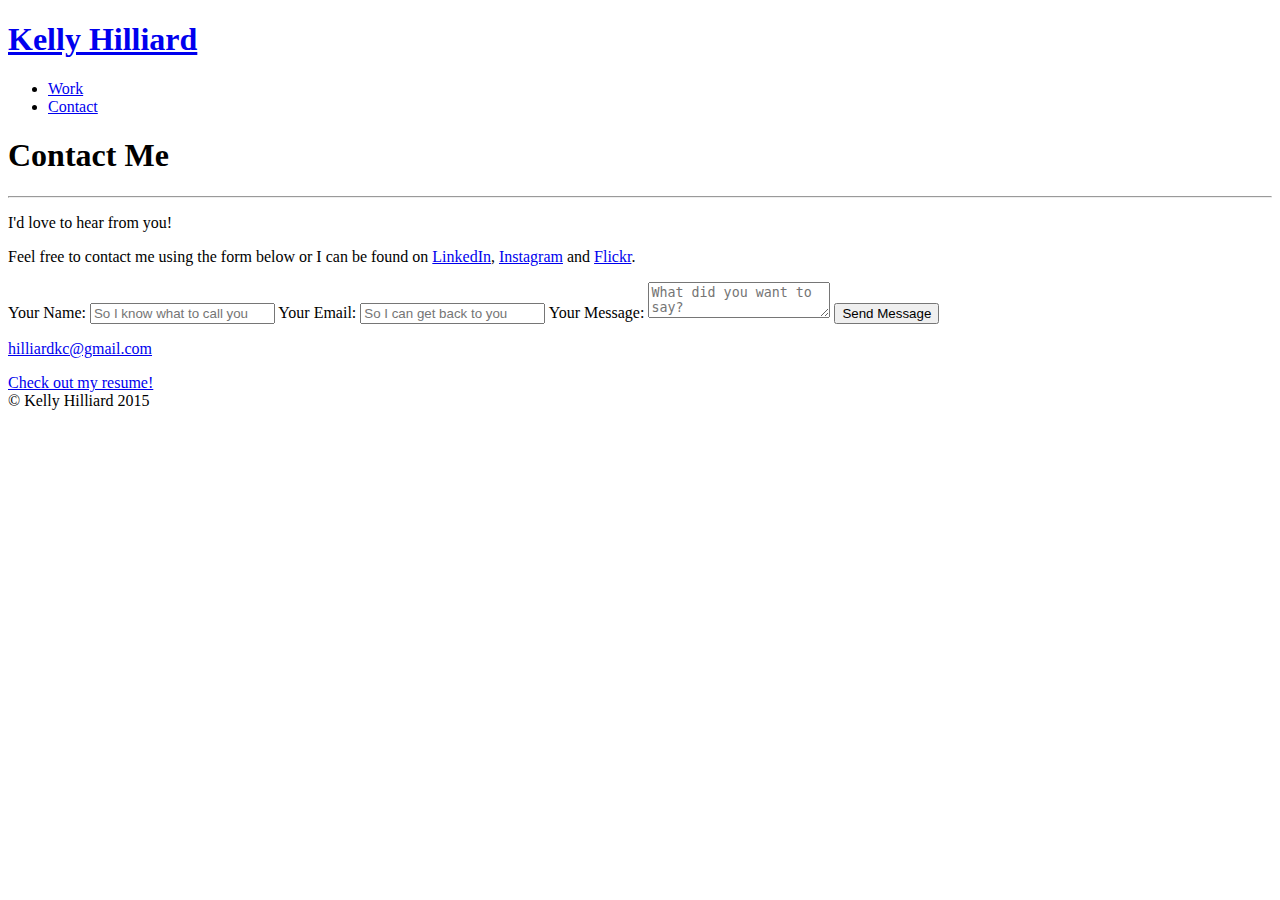
<file: www/contact.html>
<!DOCTYPE html>
<html itemscope itemtype="http://schema.org/WebSite">
    <head>
        <title>Contact Kelly Hilliard</title>

        <meta name="description" content="Get in touch with me!">

        <meta name="viewport" content="width=device-width, initial-scale=1">
        <meta charset="utf-8">
        <meta http-equiv="Cache-control" content="public">

        <meta itemprop="url" content="http://www.kelly-hilliard.com">
        <meta itemprop="sameAs" content="http://www.linkedin.com/in/kellyhilliard">
        <meta itemprop="sameAs" content="https://instagram.com/kellyinator/">
        <meta itemprop="sameAs" content="https://www.flickr.com/photos/kellyhilliard/">
        <meta itemprop="name" content="Kelly Hilliard">
        <meta itemprop="about" content="Hello! My name is Kelly and I am a Front End Developer &amp; Designer">
        <meta itemprop="copyrightHolder" content="Kelly Hilliard">
        <meta itemprop="copyrightYear" content="2015">
        <meta itemprop="keywords" content="front end developer, designer, ui/ux">

        <meta property="og:title" content="Contact Kelly Hilliard" />
        <meta property="og:type" content="website" />
        
        <meta  property="og:url" content="http://www.kelly-hilliard.com/contact.html">
        
        <meta property="og:image" content="http://www.kelly-hilliard.com/images/logo-600.jpg" />
        <meta property="og:description" content="Get in touch with me!">

        <link rel="apple-touch-icon-precomposed" sizes="57x57" href="http://www.kelly-hilliard.com/favicons/apple-touch-icon-57x57.png" />
        <link rel="apple-touch-icon-precomposed" sizes="114x114" href="http://www.kelly-hilliard.com/favicons/apple-touch-icon-114x114.png" />
        <link rel="apple-touch-icon-precomposed" sizes="72x72" href="http://www.kelly-hilliard.com/favicons/apple-touch-icon-72x72.png" />
        <link rel="apple-touch-icon-precomposed" sizes="144x144" href="http://www.kelly-hilliard.com/favicons/apple-touch-icon-144x144.png" />
        <link rel="apple-touch-icon-precomposed" sizes="60x60" href="http://www.kelly-hilliard.com/favicons/apple-touch-icon-60x60.png" />
        <link rel="apple-touch-icon-precomposed" sizes="120x120" href="http://www.kelly-hilliard.com/favicons/apple-touch-icon-120x120.png" />
        <link rel="apple-touch-icon-precomposed" sizes="76x76" href="http://www.kelly-hilliard.com/favicons/apple-touch-icon-76x76.png" />
        <link rel="apple-touch-icon-precomposed" sizes="152x152" href="http://www.kelly-hilliard.com/favicons/apple-touch-icon-152x152.png" />
        <link rel="icon" type="image/png" href="http://www.kelly-hilliard.com/favicons/favicon-196x196.png" sizes="196x196" />
        <link rel="icon" type="image/png" href="http://www.kelly-hilliard.com/favicons/favicon-96x96.png" sizes="96x96" />
        <link rel="icon" type="image/png" href="http://www.kelly-hilliard.com/favicons/favicon-32x32.png" sizes="32x32" />
        <link rel="icon" type="image/png" href="http://www.kelly-hilliard.com/favicons/favicon-16x16.png" sizes="16x16" />
        <link rel="icon" type="image/png" href="http://www.kelly-hilliard.com/favicons/favicon-128.png" sizes="128x128" />
        <meta name="msapplication-TileColor" content="#FFFFFF" />
        <meta name="msapplication-TileImage" content="http://www.kelly-hilliard.com/favicons/mstile-144x144.png" />
        <meta name="msapplication-square70x70logo" content="http://www.kelly-hilliard.com/favicons/mstile-70x70.png" />
        <meta name="msapplication-square150x150logo" content="http://www.kelly-hilliard.com/favicons/mstile-150x150.png" />
        <meta name="msapplication-wide310x150logo" content="http://www.kelly-hilliard.com/favicons/mstile-310x150.png" />
        <meta name="msapplication-square310x310logo" content="http://www.kelly-hilliard.com/favicons/mstile-310x310.png" />

        <!-- Google Fonts -->
        <link href='http://fonts.googleapis.com/css?family=Molengo' rel='stylesheet' type='text/css'>
        
        <script>
        // Picture element HTML5 shiv
        document.createElement( "picture" );
        </script>
        <script src="http://www.kelly-hilliard.com/js/picturefill.min.js" async></script>

        <link rel="stylesheet" href="http://www.kelly-hilliard.com/styles/main.css">

        <!-- Google Analytics -->
        <script>
          (function(i,s,o,g,r,a,m){i['GoogleAnalyticsObject']=r;i[r]=i[r]||function(){
          (i[r].q=i[r].q||[]).push(arguments)},i[r].l=1*new Date();a=s.createElement(o),
          m=s.getElementsByTagName(o)[0];a.async=1;a.src=g;m.parentNode.insertBefore(a,m)
          })(window,document,'script','//www.google-analytics.com/analytics.js','ga');

          ga('create', 'UA-64262640-1', 'auto');
          ga('send', 'pageview');

        </script>

    </head>
    
    <body itemscope itemtype="http://schema.org/WebPage">
        <div class="flex-wrapper contact">
	<header class="clearfix">
	<h1 class="oml float-l"><a href="http://www.kelly-hilliard.com/index.html">Kelly Hilliard</a></h1>
	<nav class="omr float-r">
		<ul itemscope itemtype="http://schema.org/BreadcrumbList">
			<li itemprop="itemListElement" itemscope itemtype="http://schema.org/ListItem" class="nav-li">
				<a href="http://www.kelly-hilliard.com/work.html" itemprop="item">
					<span itemprop="name">Work</span>
				</a>
			</li>
			<li itemprop="itemListElement" itemscope itemtype="http://schema.org/ListItem" class="active nav-li">
				<a href="http://www.kelly-hilliard.com/contact.html" itemprop="item">
					<span itemprop="name">Contact</span>
				</a>
			</li>
		</ul>
	</nav>
</header>
	<div class="flex">
		<div class="page-title omr oml">
	<h1>Contact Me</h1>
	<hr>
</div>
		<div class="contact-p omr oml">
			<p>I'd love to hear from you!</p>
			<p>Feel free to contact me using the form below or I can be found on <a href="http://www.linkedin.com/in/kellyhilliard" target="_blank">LinkedIn</a>, <a href="https://instagram.com/kellyinator/" target="_blank">Instagram</a> and <a href="https://www.flickr.com/photos/kellyhilliard/" target="_blank">Flickr</a>.</p>
		</div>
		<form action="//formspree.io/hilliardkc@gmail.com" method="POST" class="contact-form">
			<label for="contact-name" class="omr oml">Your Name:</label>
		   		<input type="text" name="name" id="contact-name" placeholder="So I know what to call you">
		   	<label for="contact-email" class="omr oml">Your Email:</label> 
		    	<input type="email" name="_replyto" id="contact-name" placeholder="So I can get back to you">
		    <label for="contact-message" class="omr oml">Your Message:</label>
		    	<textarea name="message" id="contact-message" placeholder="What did you want to say?" required="true"></textarea>
		    <input type="text" name="_gotcha" style="display:none">
		    <input type="hidden" name="_next" value="http://www.kelly-hilliard.com/thanks.html">
		    <input type="submit" value="Send Message">
		</form>
	</div>
	<footer class="clearfix">
	<div class="omr float-r">
		<a href="http://www.linkedin.com/in/kellyhilliard" target="_blank" class="social-icon" id="social-linkedin"></a>
		<a href="https://instagram.com/kellyinator/" target="_blank" class="social-icon" id="social-instagram"></a>
		<a href="https://www.flickr.com/photos/kellyhilliard/" target="_blank" class="social-icon" id="social-flickr"></a>
		<p>
			<a href="mailto:hilliardkc@gmail.com">hilliardkc@gmail.com</a>
		</p>
	</div>
	<p class="oml float-l"><a href="http://www.kelly-hilliard.com/downloads/kelly_hilliard_resume_2015.pdf">Check out my resume!</a>
		<br>
		&copy; Kelly Hilliard 2015
	</p>
</footer>
</div>
<meta itemprop="headline" content="Contact Me">

        <meta itemprop="name" content="Kelly Hilliard">
        <meta itemprop="about" content="Hello! My name is Kelly and I am a Front End Developer &amp; Designer">
        <meta itemprop="copyrightHolder" content="Kelly Hilliard">
        <meta itemprop="copyrightYear" content="2015">
        <meta itemprop="keywords" content="front end developer, designer, ui/ux">
        
        <meta itemprop="url" content="http://www.kelly-hilliard.com/contact.html">
        
        
    </body>
</html>
</file>
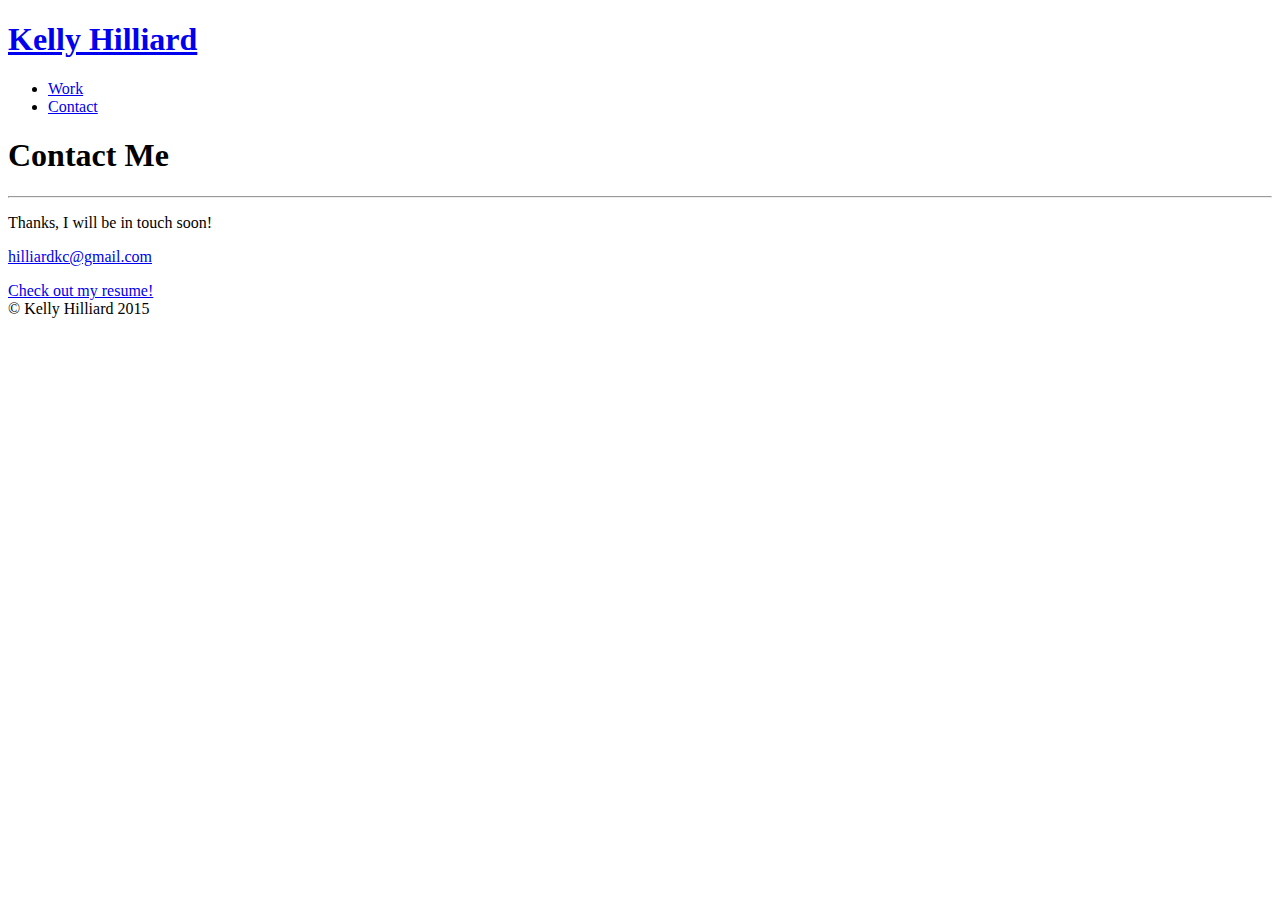
<file: www/thanks.html>
<!DOCTYPE html>
<html itemscope itemtype="http://schema.org/WebSite">
    <head>
        <title>Contact Kelly Hilliard</title>

        <meta name="description" content="Get in touch with me!">

        <meta name="viewport" content="width=device-width, initial-scale=1">
        <meta charset="utf-8">
        <meta http-equiv="Cache-control" content="public">

        <meta itemprop="url" content="http://www.kelly-hilliard.com">
        <meta itemprop="sameAs" content="http://www.linkedin.com/in/kellyhilliard">
        <meta itemprop="sameAs" content="https://instagram.com/kellyinator/">
        <meta itemprop="sameAs" content="https://www.flickr.com/photos/kellyhilliard/">
        <meta itemprop="name" content="Kelly Hilliard">
        <meta itemprop="about" content="Hello! My name is Kelly and I am a Front End Developer &amp; Designer">
        <meta itemprop="copyrightHolder" content="Kelly Hilliard">
        <meta itemprop="copyrightYear" content="2015">
        <meta itemprop="keywords" content="front end developer, designer, ui/ux">

        <meta property="og:title" content="Contact Kelly Hilliard" />
        <meta property="og:type" content="website" />
        
        <meta  property="og:url" content="http://www.kelly-hilliard.com/thanks.html">
        
        <meta property="og:image" content="http://www.kelly-hilliard.com/images/logo-600.jpg" />
        <meta property="og:description" content="Get in touch with me!">

        <link rel="apple-touch-icon-precomposed" sizes="57x57" href="http://www.kelly-hilliard.com/favicons/apple-touch-icon-57x57.png" />
        <link rel="apple-touch-icon-precomposed" sizes="114x114" href="http://www.kelly-hilliard.com/favicons/apple-touch-icon-114x114.png" />
        <link rel="apple-touch-icon-precomposed" sizes="72x72" href="http://www.kelly-hilliard.com/favicons/apple-touch-icon-72x72.png" />
        <link rel="apple-touch-icon-precomposed" sizes="144x144" href="http://www.kelly-hilliard.com/favicons/apple-touch-icon-144x144.png" />
        <link rel="apple-touch-icon-precomposed" sizes="60x60" href="http://www.kelly-hilliard.com/favicons/apple-touch-icon-60x60.png" />
        <link rel="apple-touch-icon-precomposed" sizes="120x120" href="http://www.kelly-hilliard.com/favicons/apple-touch-icon-120x120.png" />
        <link rel="apple-touch-icon-precomposed" sizes="76x76" href="http://www.kelly-hilliard.com/favicons/apple-touch-icon-76x76.png" />
        <link rel="apple-touch-icon-precomposed" sizes="152x152" href="http://www.kelly-hilliard.com/favicons/apple-touch-icon-152x152.png" />
        <link rel="icon" type="image/png" href="http://www.kelly-hilliard.com/favicons/favicon-196x196.png" sizes="196x196" />
        <link rel="icon" type="image/png" href="http://www.kelly-hilliard.com/favicons/favicon-96x96.png" sizes="96x96" />
        <link rel="icon" type="image/png" href="http://www.kelly-hilliard.com/favicons/favicon-32x32.png" sizes="32x32" />
        <link rel="icon" type="image/png" href="http://www.kelly-hilliard.com/favicons/favicon-16x16.png" sizes="16x16" />
        <link rel="icon" type="image/png" href="http://www.kelly-hilliard.com/favicons/favicon-128.png" sizes="128x128" />
        <meta name="msapplication-TileColor" content="#FFFFFF" />
        <meta name="msapplication-TileImage" content="http://www.kelly-hilliard.com/favicons/mstile-144x144.png" />
        <meta name="msapplication-square70x70logo" content="http://www.kelly-hilliard.com/favicons/mstile-70x70.png" />
        <meta name="msapplication-square150x150logo" content="http://www.kelly-hilliard.com/favicons/mstile-150x150.png" />
        <meta name="msapplication-wide310x150logo" content="http://www.kelly-hilliard.com/favicons/mstile-310x150.png" />
        <meta name="msapplication-square310x310logo" content="http://www.kelly-hilliard.com/favicons/mstile-310x310.png" />

        <!-- Google Fonts -->
        <link href='http://fonts.googleapis.com/css?family=Molengo' rel='stylesheet' type='text/css'>
        
        <script>
        // Picture element HTML5 shiv
        document.createElement( "picture" );
        </script>
        <script src="http://www.kelly-hilliard.com/js/picturefill.min.js" async></script>

        <link rel="stylesheet" href="http://www.kelly-hilliard.com/styles/main.css">

        <!-- Google Analytics -->
        <script>
          (function(i,s,o,g,r,a,m){i['GoogleAnalyticsObject']=r;i[r]=i[r]||function(){
          (i[r].q=i[r].q||[]).push(arguments)},i[r].l=1*new Date();a=s.createElement(o),
          m=s.getElementsByTagName(o)[0];a.async=1;a.src=g;m.parentNode.insertBefore(a,m)
          })(window,document,'script','//www.google-analytics.com/analytics.js','ga');

          ga('create', 'UA-64262640-1', 'auto');
          ga('send', 'pageview');

        </script>

    </head>
    
    <body itemscope itemtype="http://schema.org/WebPage">
        <div class="flex-wrapper contact">
	<header class="clearfix">
	<h1 class="oml float-l"><a href="http://www.kelly-hilliard.com/index.html">Kelly Hilliard</a></h1>
	<nav class="omr float-r">
		<ul itemscope itemtype="http://schema.org/BreadcrumbList">
			<li itemprop="itemListElement" itemscope itemtype="http://schema.org/ListItem" class="nav-li">
				<a href="http://www.kelly-hilliard.com/work.html" itemprop="item">
					<span itemprop="name">Work</span>
				</a>
			</li>
			<li itemprop="itemListElement" itemscope itemtype="http://schema.org/ListItem" class="nav-li">
				<a href="http://www.kelly-hilliard.com/contact.html" itemprop="item">
					<span itemprop="name">Contact</span>
				</a>
			</li>
		</ul>
	</nav>
</header>
	<div class="flex">
		<div class="page-title omr oml">
	<h1>Contact Me</h1>
	<hr>
</div>
		<div class="thanks">
			<p>Thanks, I will be in touch soon!</p>
		</div>
	</div>
	<footer class="clearfix">
	<div class="omr float-r">
		<a href="http://www.linkedin.com/in/kellyhilliard" target="_blank" class="social-icon" id="social-linkedin"></a>
		<a href="https://instagram.com/kellyinator/" target="_blank" class="social-icon" id="social-instagram"></a>
		<a href="https://www.flickr.com/photos/kellyhilliard/" target="_blank" class="social-icon" id="social-flickr"></a>
		<p>
			<a href="mailto:hilliardkc@gmail.com">hilliardkc@gmail.com</a>
		</p>
	</div>
	<p class="oml float-l"><a href="http://www.kelly-hilliard.com/downloads/kelly_hilliard_resume_2015.pdf">Check out my resume!</a>
		<br>
		&copy; Kelly Hilliard 2015
	</p>
</footer>
</div>
<meta itemprop="headline" content="Contact Me">

        <meta itemprop="name" content="Kelly Hilliard">
        <meta itemprop="about" content="Hello! My name is Kelly and I am a Front End Developer &amp; Designer">
        <meta itemprop="copyrightHolder" content="Kelly Hilliard">
        <meta itemprop="copyrightYear" content="2015">
        <meta itemprop="keywords" content="front end developer, designer, ui/ux">
        
        <meta itemprop="url" content="http://www.kelly-hilliard.com/thanks.html">
        
        
    </body>
</html>
</file>
